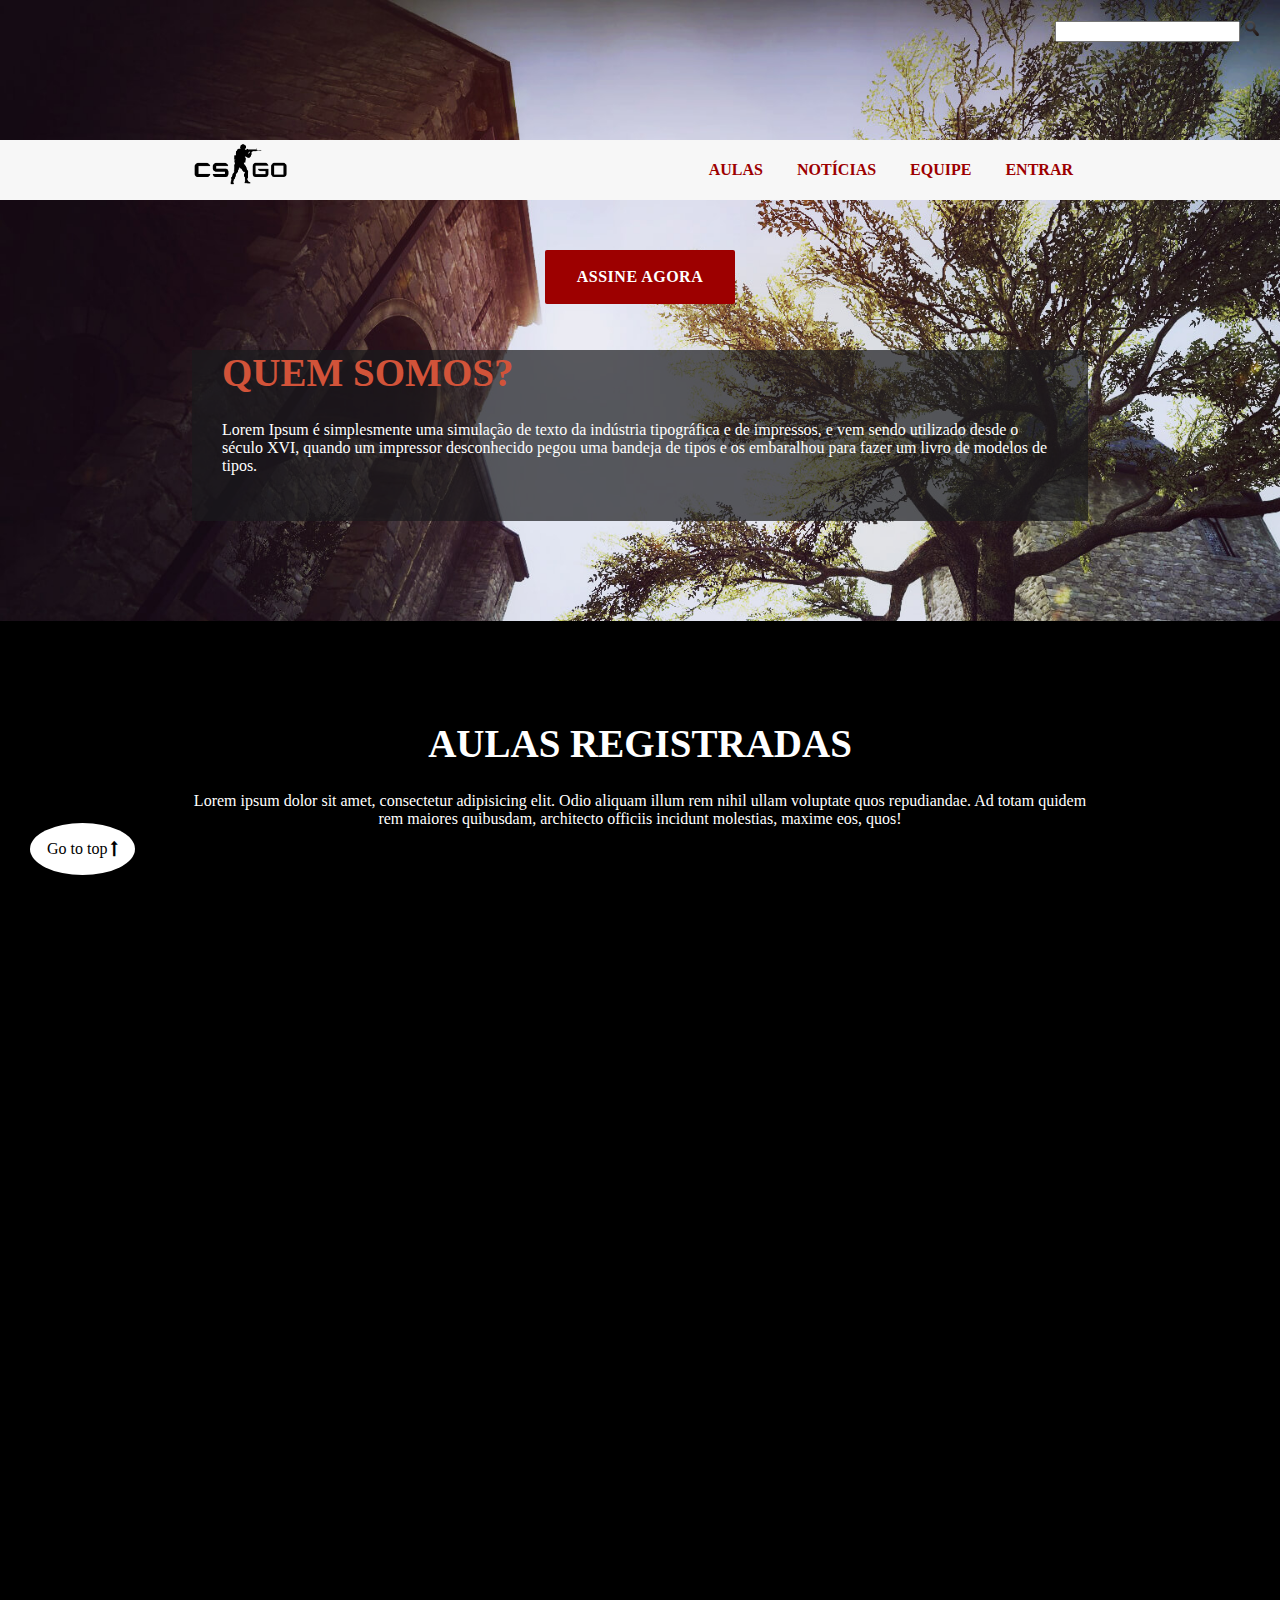
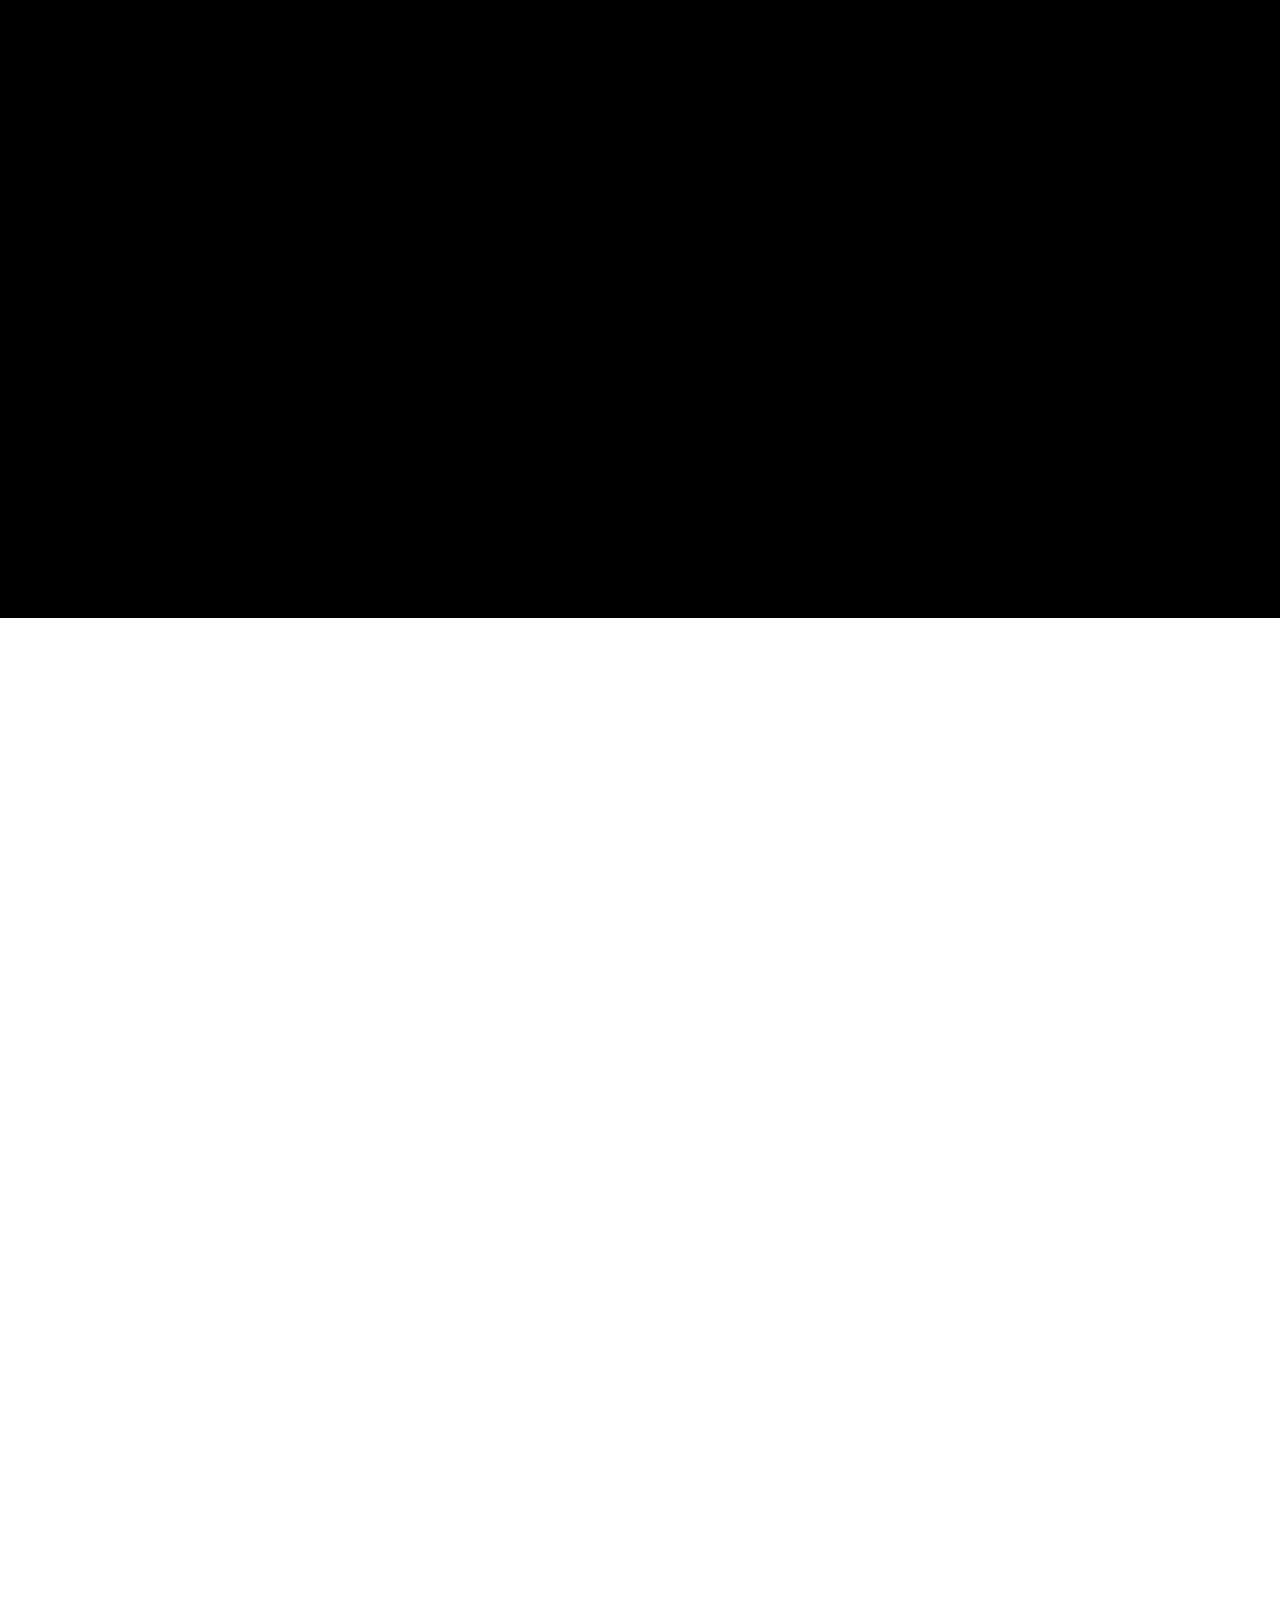
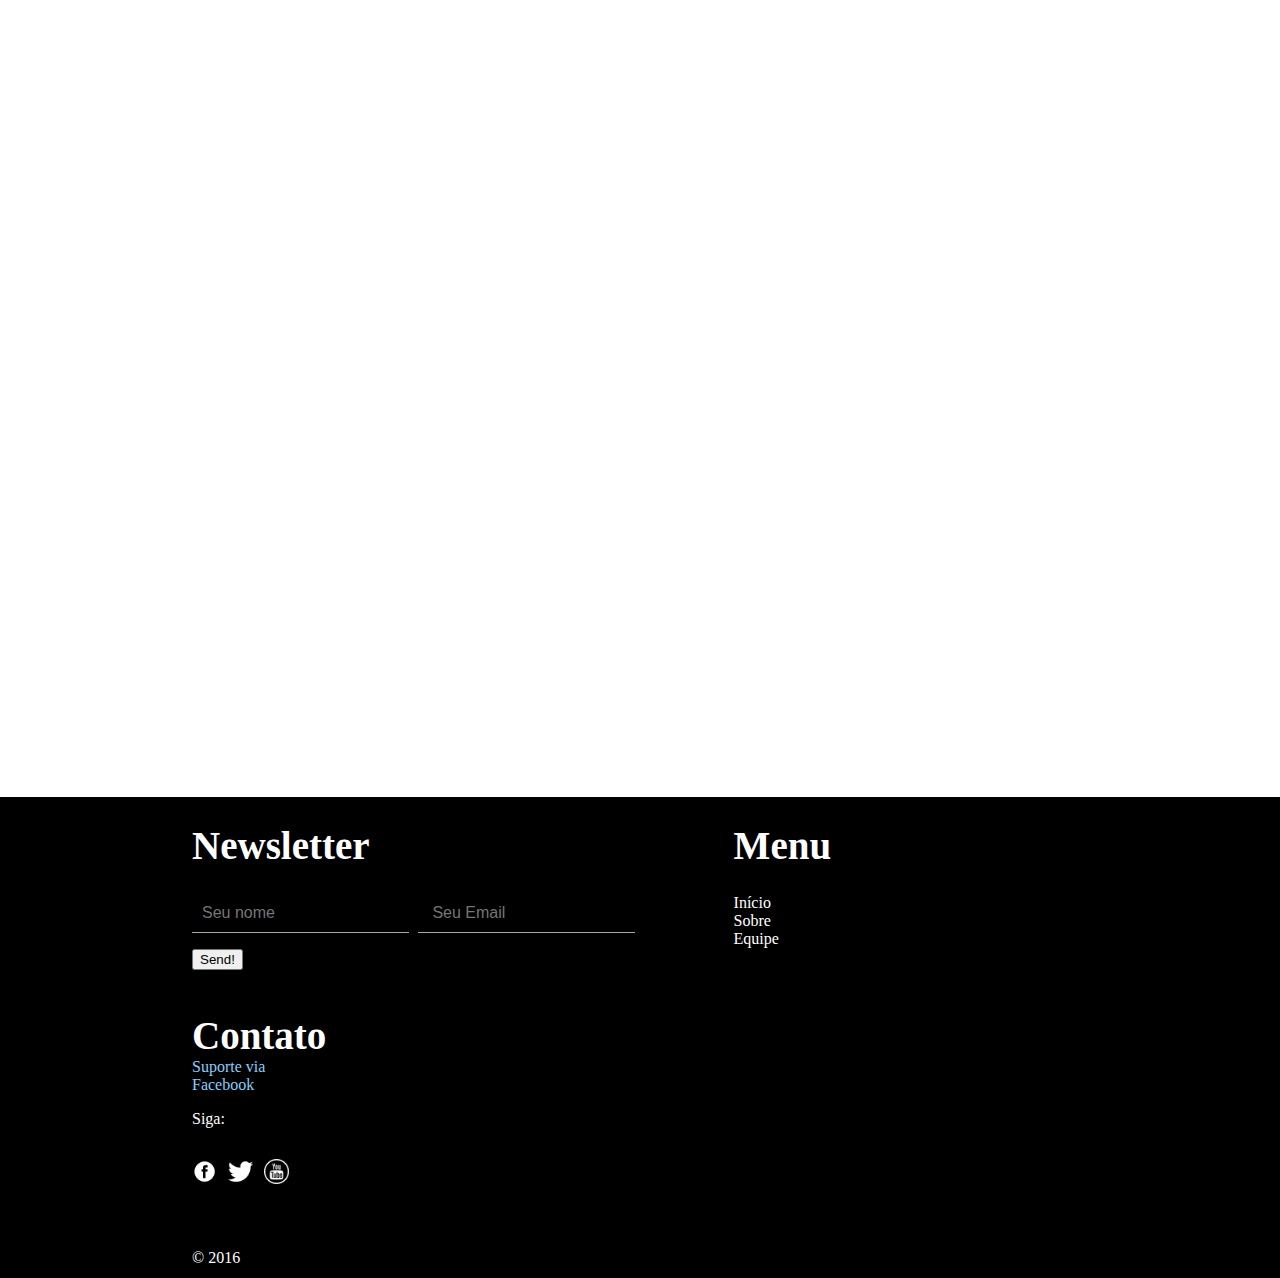
<file: index.html>
<!DOCTYPE html>
<html lang="en">
<head>
  <meta charset="UTF-8">
  <meta name="viewport" content="width=device-width, initial-scale=1.0">
  <meta http-equiv="X-UA-Compatible" content="ie=edge">
  <link rel="stylesheet" href="css/estilo.css">
  <link rel="stylesheet" href="css/animate.css">
  <link rel="stylesheet" href="font-awesome-4.7.0/css/font-awesome.css">
  <title>csgo - services</title>
</head>

<body>
  <header class="busca">
      <form>
        <input type="search" />
        <input type="image" src="img/busca.png" />
      </form>
  </header>

<main>
    <nav id="top" class="menu wow bounceInLeft">
      <div class="container">
        <a href="#"><img src="img/logo.png" alt=""></a>
        <ul>
          <li><a href="#class">aulas</a></li>
          <li><a href="noticias.html">notícias</a></li>
          <li><a href="#team">equipe</a></li>
          <li><a href="#">entrar</a></li>
        </ul>
      </div>
    </nav>

    <div class="container">
      <div class="inscricao">
        <a href="inscricao.html" class="wow bounceInLeft ">assine agora</a>
      </div>
    </div>

    <article class="container">
      <div id="sobre" class="nos wow fadeInUp">
        <h1>Quem somos?</h1>
        <p>Lorem Ipsum é simplesmente uma simulação de texto da indústria tipográfica e de impressos, e vem sendo utilizado desde o século XVI, quando
        um impressor desconhecido pegou uma bandeja de tipos e os embaralhou para fazer um livro de modelos de tipos.</p>
      </div>
    </article>

    <div class="espaco">

    </div>

    <a href="#top" class="go wow fadeInUp">Go to top  <i class="fa fa-long-arrow-up" aria-hidden="true"></i></a>


    <article id="class" class="aulas wow fadeInUp">
      <div class="container">
        <h1>Aulas Registradas</h1>
        <p>Lorem ipsum dolor sit amet, consectetur adipisicing elit. Odio aliquam illum rem nihil ullam voluptate quos repudiandae. Ad totam quidem rem maiores quibusdam, architecto officiis incidunt molestias, maxime eos, quos!</p>
        <div class="video1">
        <iframe width="100%" height="600" src="https://www.youtube.com/embed/tIBxavsiHzM" frameborder="0" allowfullscreen></iframe>
        </div>
      <ul>
        <li>
          <iframe width="100%" height="300" src="https://www.youtube.com/embed/tIBxavsiHzM" frameborder="0" allowfullscreen></iframe>
        </li>
        <li>
          <iframe width="100%" height="300" src="https://www.youtube.com/embed/tIBxavsiHzM" frameborder="0" allowfullscreen></iframe>
        </li>
        <li>
          <iframe width="100%" height="300" src="https://www.youtube.com/embed/tIBxavsiHzM" frameborder="0" allowfullscreen></iframe>
        </li>
      </ul>
    </div>
    </article>

    <div class="espaco">

    </div>

    <article class="noticias wow fadeInUp">
      <div class="container">


        <h1>Hot News</h1>
        <p>Lorem ipsum dolor sit amet, consectetur adipisicing elit. Odio aliquam illum rem nihil ullam voluptate quos repudiandae. Ad totam quidem rem maiores quibusdam, architecto officiis incidunt molestias, maxime eos, quos!</p>
        <div class="espaco"></div>
          <section class="noticia1">
            <a href="noticias.html"class="ola">Blog</a>
          </section>
          <section class="noticia2">
            <a href="noticias.html"class="ola1">Campeonato</a>
          </section>

          <section class="noticia3">
            <a href="noticias.html" class="ola2">Zoeira</a>
          </section>
      </div>
    </article>

    <div class="espaco"></div>


    <article id="team" class="equipe wow fadeInUp">
      <div class="container">
      <h1> Equipe</h1>
      <p>Lorem ipsum dolor sit amet, consectetur adipisicing elit. Odio aliquam illum rem nihil ullam voluptate quos repudiandae. Ad totam quidem rem maiores quibusdam, architecto officiis incidunt molestias, maxime eos, quos!</p>
      <div class="espaco"></div>
      <ul>
        <li><img src="img/fallen.jpg" alt="" class="filterGrayScale"><p>FALLEN</p></li>
        <li><img src="img/cold.jpg" alt="" class="filterGrayScale"><p>COLDZERA</p></li>
      </div>
      </ul>
    </article>

    <div class="espaco"></div>

  </main>

  <div class="espaco"></div>

  <footer>
      <section class="footer">
        <div class="container">
          <div class="info">
            <h1>Newsletter</h1>
            <label>
            <input class="teste" placeholder="Seu nome" type="text" name="name" value="">
            </label>
            <label>
            <input class="teste" placeholder=" Seu Email" type="email" name="email">
            <p><input type="submit" value="Send!" /></p>

            </label>

          </div>
          <div class="menu">
            <h1>Menu</h1>
            <ul>
              <li><a href="#top">Início</a></li>
              <li><a href="#sobre">Sobre</a></li>
              <li><a href="#team">Equipe</a></li>
            </ul>
          </div>
          <div class="menu1">
            <h1>Contato</h1>
            <ul>
              <li><a href="#">Suporte via Facebook</a></li>
            </ul>
            <section class="icones">
              <p>Siga:</p>
            <ul>
              <li><a href="http://www.facebook.com/" target="_blank"><img src="img/facebook.png" alt=""></a></li>
              <li><a href="http://www.twitter.com/" target="_blank"><img src="img/twitter.png" alt=""></a></li>
              <li><a href="http://www.youtube.com/" target="_blank"><img src="img/yt.png" alt=""></a></li>
            </ul>
            </section>
          </div>
        </div>
      </section>
      <section class="copyright">
        <div class="container">
          &copy; 2016
        </div>
      </section>
  </footer>


  <script src="https://cdnjs.cloudflare.com/ajax/libs/wow/1.1.2/wow.min.js"></script>
  <script>
    new WOW().init();
  </script>

</body>
</html>
</file>
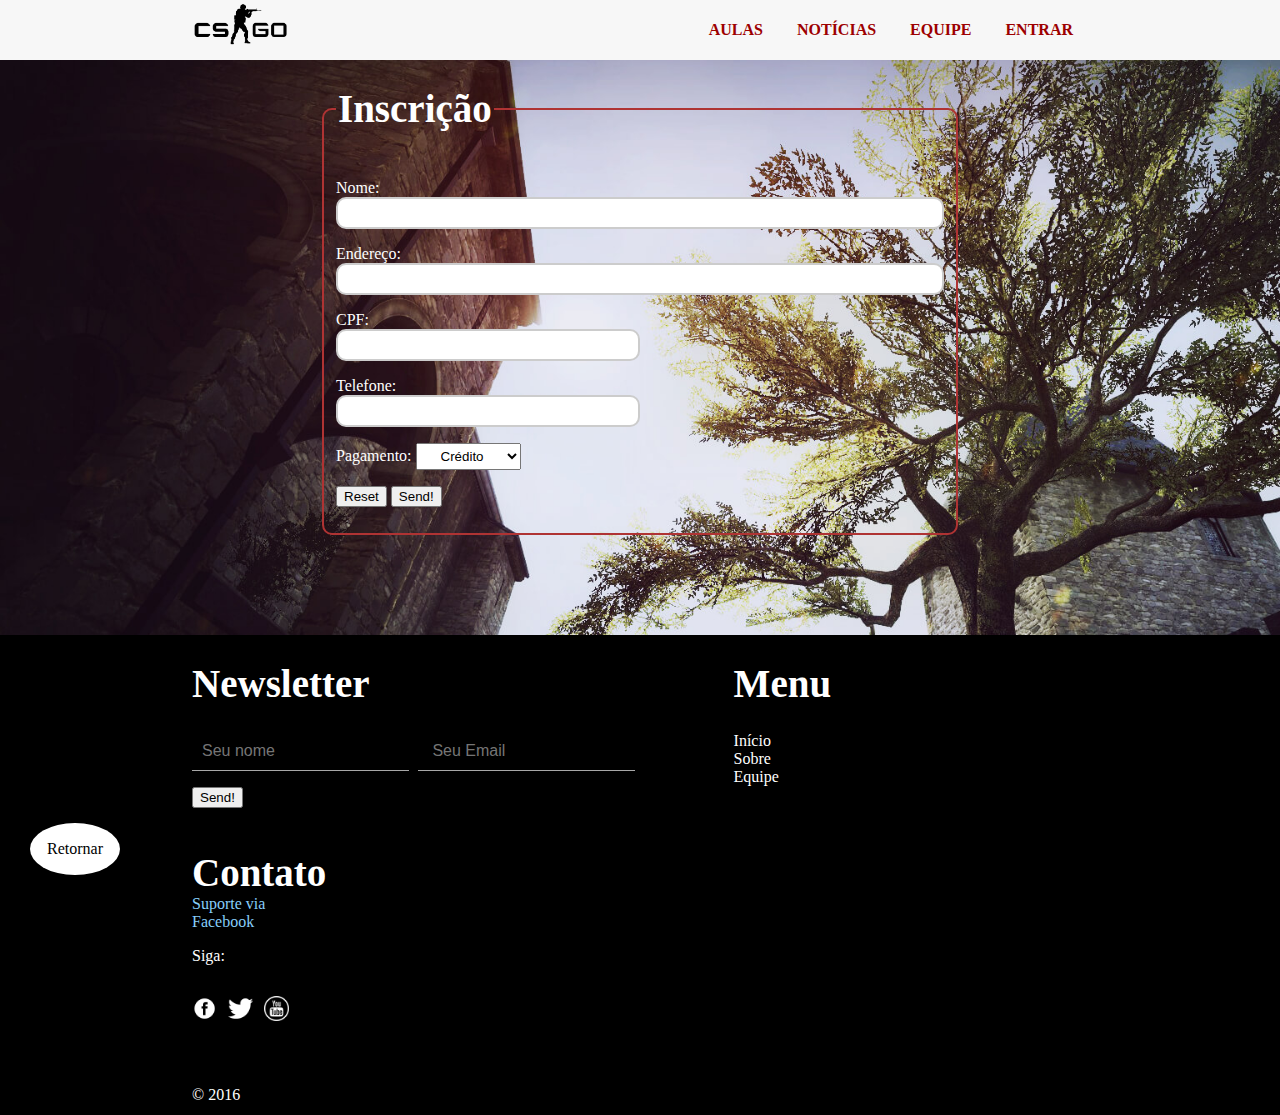
<file: inscricao.html>
<!DOCTYPE html>
<html>
<head>
<meta http-equiv="Content-Type" content="text/html; charset=UTF-8" />
<title>Inscrição</title>
<link rel="stylesheet" href="css/estilo.css">
<link rel="stylesheet" href="css/animate.css">
<link rel="stylesheet" href="font-awesome-4.7.0/css/font-awesome.css">
<style type="text/css">


form {
  width: 50%;
  margin: auto;
  color: white;
}

legend>h1{
  color: #fff;
}

fieldset.elist, input[type="text"], textarea, select, option, fieldset.elist ul, fieldset.elist > legend, fieldset.elist input[type="text"], fieldset.elist > legend:after {
  -webkit-box-sizing: border-box;
  -moz-box-sizing: border-box;
  box-sizing: border-box;
}

fieldset input[type="text"] {
  padding: 0 20px;
}

fieldset input[type="text"], select > legend {
  border: 2px #cccccc solid;
  border-radius: 10px;
}

fieldset input[type="text"], select> legend {
  height: 32px;
  font-family: Tahoma;
  font-size: 14px;
}

fieldset input[type="text"]:hover, textarea:hover, select:hover, fieldset.elist:hover > legend {
  background-color: #ddddff;
}

select {
  padding: 4px 20px;
}

option {
  height: 30px;
  padding: 5px 4px;
}

option:not(:checked), textarea:focus {
  background-color: #ffcccc;
}

fieldset.elist > legend:after, fieldset.elist label {
  height: 28px;
}

.cpf input[type="text"]{
    width: 50%;
}

.telefone input[type="text"] {
  width: 50%;
}

fieldset input[type="text"] {
  width: 100%;
}

@media screen and (max-width: 500px){

  fieldset input[type="text"], .cpf, .telefone, .teste{
    width: 100% !important;
  }

  form{
    width: 100%;
  }
}
input[type="text"]:focus {
  background: #ffcccc url("[data-uri]") no-repeat 2px center !important;
}

input[type="text"]:focus, textarea:focus, select:focus, fieldset.elist > legend {
  border: 2px #ccaaaa solid;
}

fieldset {
  border: 2px #af3333 solid;
  border-radius: 10px;
}



</style>

</head>

<body>
  <main>
    <nav class="menu wow bounceInLeft">
      <div class="container">
        <a href="#"><img src="img/logo.png" alt=""></a>
        <ul>
          <li><a href="#">aulas</a></li>
          <li><a href="#">notícias</a></li>
          <li><a href="file:///F:/Projeto%20Final%20-%20Linguagem%20de%20Marca%C3%A7%C3%A3o/index.html#team">equipe</a></li>
          <li><a href="#">entrar</a></li>
        </ul>
      </div>
    </nav>
  </main>


<form method="get" action="test.php">

<fieldset>
    <legend><h1>Inscrição</h1></legend>
    <p>Nome:<br> <input type="text" /></p>
    <p>Endereço:<br> <input type="text"</p>
    <p class="cpf">CPF:<br> <input type="text"></p>
    <p class="telefone" >Telefone: <br><input type="text"</p>
    <p>Pagamento:
    <select>
        <option value="c">Crédito</option>
        <option value="b">Boleto</option>
        <option value="p">Paypal</option>
    </select></p>
    <p><input type="reset" value="Reset" /> <input type="submit" value="Send!" /></p>
</fieldset>

</form>
<div class="espaco"></div>
<a href="file:///F:/Projeto%20Final%20-%20Linguagem%20de%20Marca%C3%A7%C3%A3o/index.html" class="go wow fadeInUp">Retornar</a>

<footer>
    <section class="footer">
      <div class="container">
        <div class="info">
          <h1>Newsletter</h1>
          <label>
          <input class="teste" placeholder="Seu nome" type="text" name="name" value="">
          </label>
          <label>
          <input class="teste" placeholder=" Seu Email" type="email" name="email">
          <p><input type="submit" value="Send!" /></p>

          </label>

        </div>
        <div class="menu">
          <h1>Menu</h1>
          <ul>
            <li><a href="#">Início</a></li>
            <li><a href="#">Sobre</a></li>
            <li><a href="#">Equipe</a></li>
          </ul>
        </div>
        <div class="menu1">
          <h1>Contato</h1>
          <ul>
            <li><a href="#">Suporte via Facebook</a></li>
          </ul>
          <section class="icones">
            <p>Siga:</p>
          <ul>
            <li><a href="#"><img src="img/facebook.png" alt=""></a></li>
            <li><a href="#"><img src="img/twitter.png" alt=""></a></li>
            <li><a href="#"><img src="img/yt.png" alt=""></a></li>
          </ul>
          </section>
        </div>
      </div>
    </section>
    <section class="copyright">
      <div class="container">
        &copy; 2016
      </div>
    </section>
</footer>

</body>
</html>
</file>
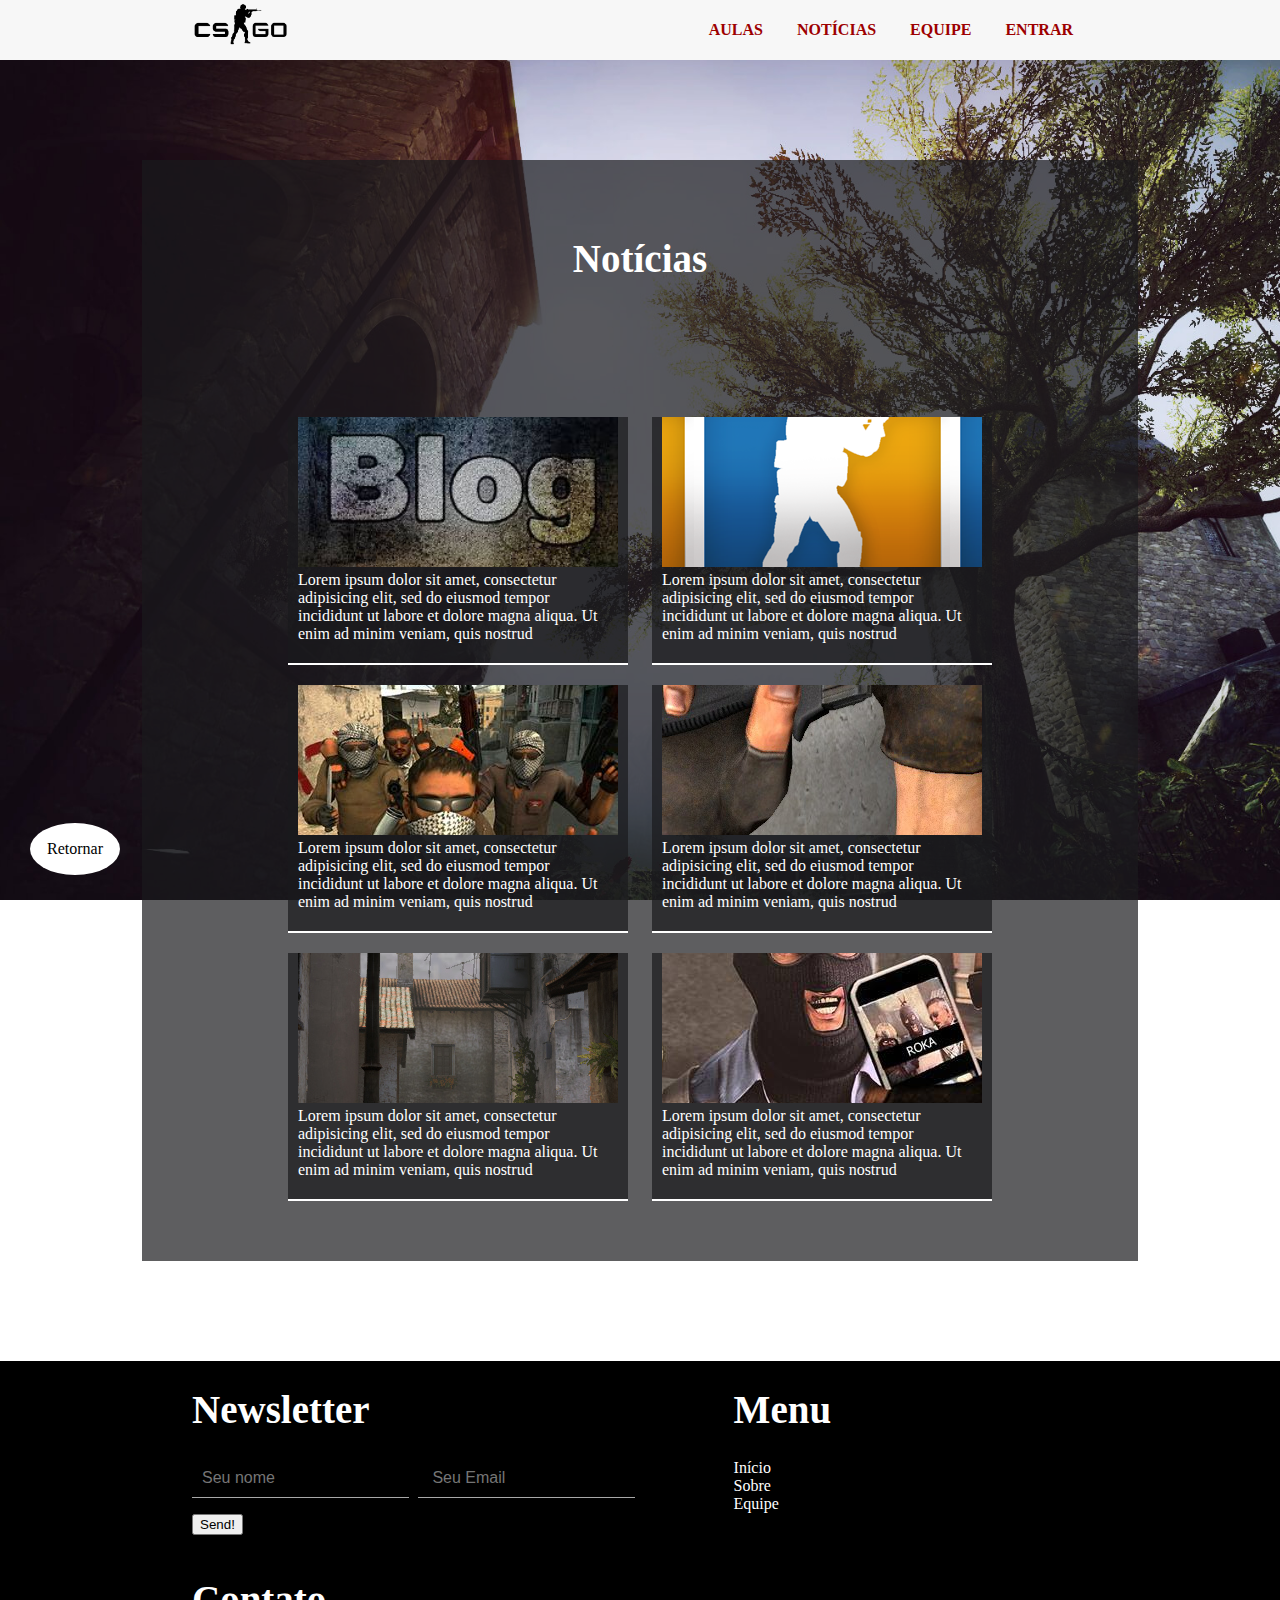
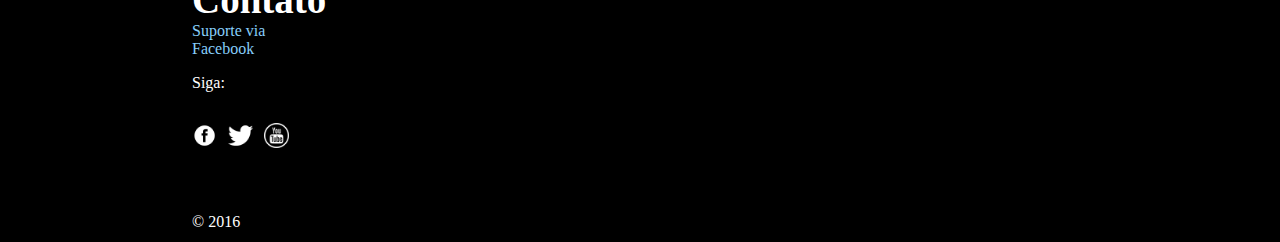
<file: noticias.html>
<!DOCTYPE html>
<html lang="en">
<head>
  <meta charset="UTF-8">
  <meta name="viewport" content="width=device-width, initial-scale=1.0">
  <meta http-equiv="X-UA-Compatible" content="ie=edge">
  <link rel="stylesheet" href="css/estilo.css">
  <link rel="stylesheet" href="css/animate.css">
  <link rel="stylesheet" href="font-awesome-4.7.0/css/font-awesome.css">

</head>
<body>

  <main>
    <nav class="menu wow bounceInLeft">
      <div class="container">
        <a href="#"><img src="img/logo.png" alt=""></a>
        <ul>
          <li><a href="#">aulas</a></li>
          <li><a href="#">notícias</a></li>
          <li><a href="file:///F:/Projeto%20Final%20-%20Linguagem%20de%20Marca%C3%A7%C3%A3o/index.html#team">equipe</a></li>
          <li><a href="#">entrar</a></li>
        </ul>
      </div>
    </nav>
  </main>



    <div class="espaco"></div>

    <div class="box container">
      <h1>Notícias</h1>
        <div class="espaco"></div>
      <article class="artigo">
        <section class="noticia1">
          <a href="#"class="ola">Blog</a>
        </section>
        <section>
          Lorem ipsum dolor sit amet, consectetur adipisicing elit, sed do eiusmod tempor
          incididunt ut labore et dolore magna aliqua. Ut enim ad minim veniam, quis nostrud

        </section>
      </article>

      <article class="artigo">
        <section class="noticia2">
          <a href="#"class="ola1">Campeonato</a>
        </section>
        <section>
          Lorem ipsum dolor sit amet, consectetur adipisicing elit, sed do eiusmod tempor
          incididunt ut labore et dolore magna aliqua. Ut enim ad minim veniam, quis nostrud

        </section>
      </article>

      <article class="artigo">
        <section class="noticia3">
          <a href="#" class="ola2">Zoeira</a>
        </section>
        <section>
          Lorem ipsum dolor sit amet, consectetur adipisicing elit, sed do eiusmod tempor
          incididunt ut labore et dolore magna aliqua. Ut enim ad minim veniam, quis nostrud

        </section>
      </article>

      <article class="artigo">
        <section class="noticia4">
          <a href="#" class="ola2">Zoeira</a>
        </section>
        <section>
          Lorem ipsum dolor sit amet, consectetur adipisicing elit, sed do eiusmod tempor
          incididunt ut labore et dolore magna aliqua. Ut enim ad minim veniam, quis nostrud

        </section>
      </article>

      <article class="artigo">
        <section class="noticia5">
          <a href="#" class="ola2">Zoeira</a>
        </section>
        <section>
          Lorem ipsum dolor sit amet, consectetur adipisicing elit, sed do eiusmod tempor
          incididunt ut labore et dolore magna aliqua. Ut enim ad minim veniam, quis nostrud

        </section>
      </article>

      <article class="artigo">
        <section class="noticia6">
          <a href="#" class="ola2">Zoeira</a>
        </section>
        <section>
          Lorem ipsum dolor sit amet, consectetur adipisicing elit, sed do eiusmod tempor
          incididunt ut labore et dolore magna aliqua. Ut enim ad minim veniam, quis nostrud

        </section>
      </article>

    </div>

</div>
<div class="espaco"></div>
<a href="file:///F:/Projeto%20Final%20-%20Linguagem%20de%20Marca%C3%A7%C3%A3o/index.html" class="go wow fadeInUp">Retornar</a>

<footer>
    <section class="footer">
      <div class="container">
        <div class="info">
          <h1>Newsletter</h1>
          <label>
          <input class="teste" placeholder="Seu nome" type="text" name="name" value="">
          </label>
          <label>
          <input class="teste" placeholder=" Seu Email" type="email" name="email">
          <p><input type="submit" value="Send!" /></p>

          </label>

        </div>
        <div class="menu">
          <h1>Menu</h1>
          <ul>
            <li><a href="#">Início</a></li>
            <li><a href="#">Sobre</a></li>
            <li><a href="#">Equipe</a></li>
          </ul>
        </div>
        <div class="menu1">
          <h1>Contato</h1>
          <ul>
            <li><a href="#">Suporte via Facebook</a></li>
          </ul>
          <section class="icones">
            <p>Siga:</p>
          <ul>
            <li><a href="#"><img src="img/facebook.png" alt=""></a></li>
            <li><a href="#"><img src="img/twitter.png" alt=""></a></li>
            <li><a href="#"><img src="img/yt.png" alt=""></a></li>
          </ul>
          </section>
        </div>
      </div>
    </section>
    <section class="copyright">
      <div class="container">
        &copy; 2016
      </div>
    </section>
</footer>
</body>
</file>
<file: css/estilo.css>
body{
  margin: 0;
  background-image: url(../img/caveira.jpg);
  background-size: cover;
  background-repeat: no-repeat;
  background-attachment: fixed;
}

h1{
  font-size: 39px;
  color: white;
}
p{
  color: white;
}
.container {
  width: 70%;
  margin: auto;
}

@media screen and (max-width: 600px ){
  .container{
    width: 95%;
    margin: auto;

  }
}

.grow {
  transition: transform 1s;
  will-change: scale;
}

header {
    height: 100px;
}

.busca{
  bottom:  25px;
  left: 30px;
  text-align:right;
  padding: 20px;

}

nav {
  background: #f7f7f7;
  height: 60px;
}

nav img {
  height: 50px;
}

nav ul {
  line-height: 60px;
  vertical-align: middle;
  float: right;
  margin: 0;
  padding: 0;
  text-align: center;
  background-color: #f7f7f7;
}
@media screen and (max-width: 710px){
  nav ul{
    display: block;
    width: 100%;
  }

  nav .container{
    margin: 0;
    width: 100%;
  }
}

main nav ul li {
  display: inline-block;
}

nav ul li:hover {
  background: rgba(26, 26, 28, 0.7);
  height: 5px;
}

.insetBorder {
  transition: box-shadow 1s;
}

.insetBorder:hover {
  box-shadow: inset 0 0 0 10px rgba(26, 26, 28, 0.7);
}

nav ul li a {
  color: #9d0000;
  display: block;
  padding: 0 15px;
  cursor: pointer;
  font-weight: bold;
  text-transform: uppercase;
  text-decoration: none;
}


.inscricao{
  text-align: center;
  padding-top: 50px;
  padding-bottom: 20px;
}

.inscricao a{
  cursor: pointer;
  display: inline-block;
  height: 54px;
  line-height: 54px;
  text-decoration: none;
  text-align: center;
  letter-spacing: .5px;
  border: none;
  border-radius: 2px;
  padding: 0 2rem;
  font-weight: bold;
  color: #fff;
  background-color: #9d0000;
  text-transform: uppercase;
}

.inscricao a:hover{
  cursor: pointer;
  display: inline-block;
  height: 54px;
  line-height: 54px;
  text-decoration: none;
  text-align: center;
  letter-spacing: .5px;
  border: none;
  border-radius: 2px;
  padding: 0 2rem;
  font-weight: bold;
  color: #fff;
  background-color: #6a0000;
  text-transform: uppercase;
}
.nos{
  padding: 0px 30px 0px 30px;
  padding-bottom: 30px;
  background-color: rgba(26, 26, 28, 0.7);
}

.nos h1{
  text-transform: uppercase;
  color: #d25339;
}

.espaco {
    height: 100px;
}

.aulas{
  padding-bottom: 20px;
  background-color: #000;
}



.aulas h1{
  padding-top: 100px;
  color: white;
  text-align: center;
  text-transform: uppercase;
  margin-top: 0px;
}

@media screen and (max-width: 600px){
  .aulas h1{
    font-size: 0.8em;
  }
}

.aulas p{
  color: white;
  text-align: center;
}

.aulas .video1{
  text-align: center;
  padding-top: 110px;
}
.aulas ul{
  text-align: center;
  margin-right: 10px;
}
.aulas ul li{
  display: inline-block;
  margin-right: 10px;
}

/* equipe*/
.filterGrayScale {
  filter: grayscale(100%);
  transition: filter 0.5s;
}

.filterGrayScale:hover {
  filter: grayscale(0%);
}

.equipe {
  text-align: center;
  background: rgba(28, 26, 26 , .5);
  padding-bottom: 100px;
}

.equipe ul{
  text-align: center;
  padding-bottom: 15px;
  margin: 0;
}

.equipe ul li{
  display: inline-block;
}

.equipe img{
  width: 350px;
  padding-left: 20px;
}

@media screen and (max-width: 512px){

  .equipe img{
    width: 90%;
    padding: 0;
  }

  .equipe ul {
    padding: 0;
  }

}

.equipe ul li>p{
  text-transform: uppercase;
  font-weight: bold;
  font-size: 30px;
}


.noticias {
  background-color: rgba(26, 26, 28, 0.7);
  text-align: center;
  padding-bottom: 100px;
}


.noticia1 {
  width: 240px;
  height: 300px;
  background-image:url(../img/blog.jpg);
  background-size: cover;
  background-position: center;

  display: inline-block;
  margin-right: 30px;
  margin-bottom: 30px;
}

.noticia2 {
  width: 240px;
  height: 300px;
  background-image:url(../img/competitive.png);
  background-position: center;
  display: inline-block;
  margin-right: 30px;
  margin-bottom: 30px;
}
.noticia3 {
  width: 240px;
  height: 300px;
  background-image:url(../img/zoeira3.jpg);
  background-position: center;
  display: inline-block;
  margin-right: 30px;
  margin-bottom: 30px;
}
.noticia4 {
  width: 240px;
  height: 300px;
  background-image:url(../img/zoeira1.jpg);
  background-position: center;
  display: inline-block;
  margin-right: 30px;
  margin-bottom: 30px;
}
.noticia5 {
  width: 240px;
  height: 300px;
  background-image:url(../img/paisagem2.jpg);
  background-position: center;
  display: inline-block;
  margin-right: 30px;
  margin-bottom: 30px;
}
.noticia6 {
  width: 240px;
  height: 300px;
  background-image:url(../img/zoeira2.jpg);
  background-position: center;
  display: inline-block;
  margin-right: 30px;
  margin-bottom: 30px;
}

@media screen and (max-width: 500px){
  .noticia1, .noticia2, .noticia3,
  .noticia4, .noticia5, .noticia6{
    width: 220px;
    margin: 30px 0;
  }

  .noticias{
    text-align: center;
  }
}

.borda{
    border: 10px;
}

.ola {
  display: none;
}
.ola1 {
  display: none;
}
.ola2 {
  display: none;
}
.noticia1:hover .ola {
  display: block;
  position: absolute;
  padding-left:  15px;
  color: #fff;
  font-size: 30px;
  font-weight: bold;
  text-decoration: none;
}
.noticia2:hover .ola1 {
  display: block;
  position: absolute;
  padding-left:  15px;
  color: #fff;
  font-size: 30px;
  font-weight: bold;
  text-decoration: none;
}
.noticia3:hover .ola2 {
  display: block;
  position: absolute;
  padding-left:  15px;
  color: #fff;
  font-size: 30px;
  font-weight: bold;
  text-decoration: none;
}

.go{
  color: #000;
  background-color: #fff;
  padding: 17px;
  border-radius: 50%;
  text-decoration: none;
  position: fixed;
  bottom:  25px;
  left: 30px;
}

body>footer {

  color: #fff;
  background-color: black;

}

footer .footer {
  height: auto;
}

footer .info {
  display: inline-block;
  width: auto;
  margin-right: 10%;
}



footer .menu {
  vertical-align: top;
  display: inline-block;
  width: 25%;
}

footer .menu ul {
  margin: 0;
  padding: 0;
}

footer .menu ul li{
  list-style: none;
}

footer .menu ul li a{
  color: #fff;
  text-decoration: none;
}
footer .menu1 h1{
  margin-bottom: 0;
}
footer .menu1 {
  vertical-align: top;
  display: inline-block;
  width: 15%;
}

footer .menu1 ul {
  margin: 0;
  padding: 0;
}

footer .menu1 ul li{
  list-style: none;
}

footer .menu1 ul li a{
  color: #87CEFA;
  text-decoration: none;
}

footer .copyright {

  height: 40px;
  line-height: 40px;
  padding-top: 50px;
}

@media screen and (max-width: 500px){
  footer .menu,
  footer .menu1{
    width: auto;
    display: block;
  }
}


.teste{
  background: none;
  border: none;
  border-bottom: 0.0625rem solid #a8a8a8;
  position: relative;
  margin: 0;
  font-family: 'oswaldlight', sans-serif;
  font-size: 1rem;
  color: #a8a8a8;
  padding: 0.625rem 0 0.625rem 0.625rem;
  margin-right: 5px;
}

.enviar{
  background: none;
  border: none;
  color: #a8a8a8;
  font-family: 'oswaldlight', sans-serif;
  font-size: 0.9375rem;
  text-transform: uppercase;
  padding: 0.5rem 0;
  position: relative;
  right: 0;
  top: 0.0625rem;
  cursor: pointer;
  -moz-transition: color 0.2s ease-in-out;
  -o-transition: color 0.2s ease-in-out;
  -webkit-transition: color 0.2s ease-in-out;
  transition: color 0.2s ease-in-out;
}

.icones ul li {
  display: inline-block;
  padding-right: 7px;
  padding-top: 15px;
}

.menu1 img{
  width: 25px;
}

.artigo{
  width: 320px;
  display: inline-block;
  margin: 10px;
  background-color: rgba(26, 26, 28, 0.7);
  text-align: left;
  padding: 0 10px 20px 10px;
  color: white;
  border-bottom: solid 2px white;
}

@media screen and (max-width: 500px){
  .artigo{
    width: 240px;
    margin: 20px 0;
  }
  .artigo .noticia1,
  .artigo .noticia2,
  .artigo .noticia3,
  .artigo .noticia4,
  .artigo .noticia5,
  .artigo .noticia6{
    margin: 0;
    padding: 0;
  }

}

.artigo .noticia1,
.artigo .noticia2,
.artigo .noticia3,
.artigo .noticia4,
.artigo .noticia5,
.artigo .noticia6{
  width: 100%;
  height: 150px;
  margin: 0;
}

.box {
  background-color: rgba(26, 26, 28, 0.7);
  padding: 50px;
  text-align: center;
  color: white;
}
</file>
